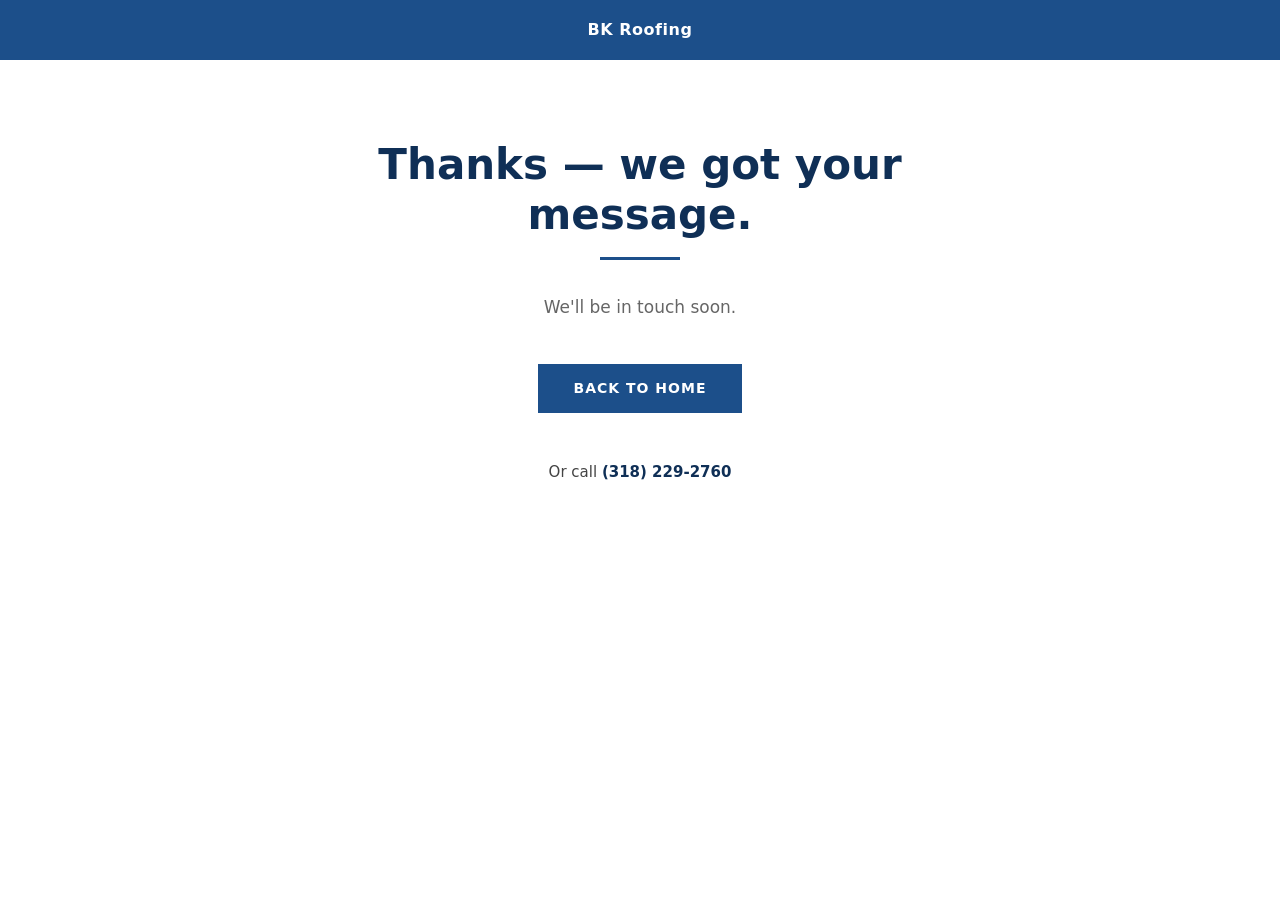
<file: thank-you/index.html>
<!DOCTYPE html>
<html lang="en-US">
<head>
<meta charset="UTF-8">
<meta name="viewport" content="width=device-width,initial-scale=1">
<title>Thank you — BK Roofing</title>
<link rel="canonical" href="https://bkroofingllc.com/thank-you/">
<meta name="robots" content="noindex,nofollow">
<style>
  :root { --brand:#1c4f8a; --brand-dark:#0f2f56; --text:#222; --muted:#666; }
  *{box-sizing:border-box}
  body{margin:0;font-family:system-ui,Arial,sans-serif;color:var(--text);background:#fff;line-height:1.5}
  header{background:var(--brand);color:#fff;padding:18px 24px;text-align:center}
  header a{color:#fff;text-decoration:none;font-weight:600;letter-spacing:.5px}
  main{max-width:680px;margin:0 auto;padding:80px 24px 120px;text-align:center}
  h1{font-size:42px;color:var(--brand-dark);margin:0 0 16px;line-height:1.2}
  .accent{display:inline-block;width:80px;height:3px;background:var(--brand);margin:0 auto 28px}
  p{font-size:17px;color:var(--muted);margin:0 0 12px}
  .cta{display:inline-block;margin-top:32px;padding:14px 36px;background:var(--brand);color:#fff;text-transform:uppercase;font-weight:600;letter-spacing:1px;font-size:14px;text-decoration:none;transition:background .2s}
  .cta:hover{background:var(--brand-dark)}
  .phone{margin-top:48px;font-size:15px;color:#444}
  .phone a{color:var(--brand-dark);font-weight:600;text-decoration:none}
</style>
<!-- Found It Lead Capture -->
<script src="https://www.founditos.com/embed/lead-capture.js" data-account="511063fe-3599-4f5f-84b4-e7d08dcb037c" async></script>
</head>
<body>
<header><a href="/">BK Roofing</a></header>
<main>
  <h1>Thanks — we got your message.</h1>
  <span class="accent"></span>
  <p>We'll be in touch soon.</p>
  <a class="cta" href="/">Back to home</a>
  <div class="phone">Or call <a href="tel:3182292760">(318) 229-2760</a></div>
</main>
</body>
</html>
</file>
